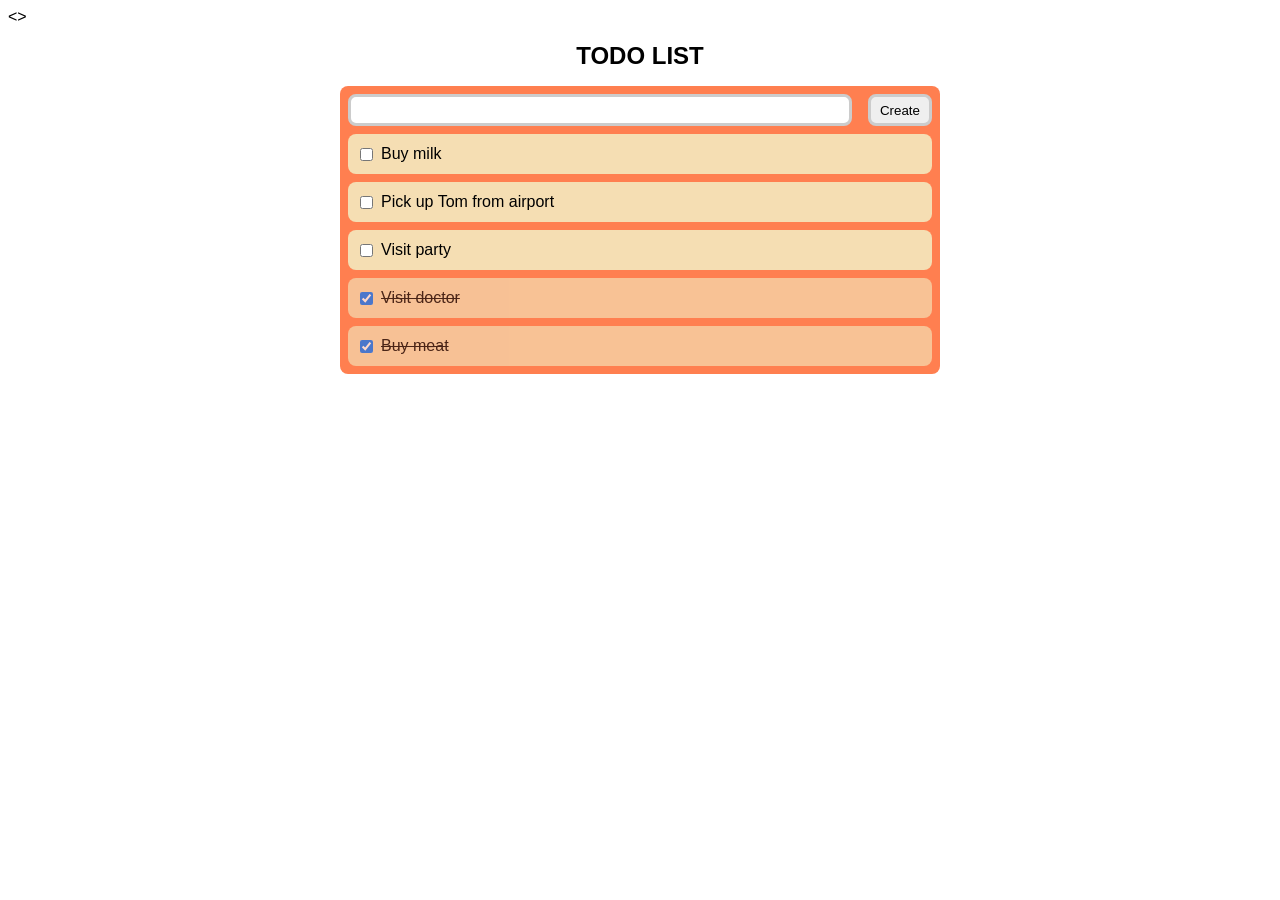
<file: lesson21/task1/index.html>
<!DOCTYPE html>
<html lang="en">
<head>
    <meta charset="UTF-8">
    <meta name="viewport" content="width=device-width, initial-scale=1.0">
    <title>Document</title>
    <link rel="stylesheet" href="styles.css">
</head>
<>
  <h1 class="title">Todo List</h1>
  <main class="todo-list">
    <div class="actions">
      <input class="task-input" type="text" />
      <button class="btn create-task-btn">Create</button>
    </div>
    <ul class="list">
     
    </ul>
  </main>
  <script src="index.js"></script>
</body>
</html>
</file>
<file: lesson21/task1/styles.css>
* {
  box-sizing: border-box;
}

body {
  font-family: Arial, Helvetica, sans-serif;
}

.title {
  font-size: 24px;
  text-transform: uppercase;
  text-align: center;
}

.todo-list {
  display: flex;
  flex-direction: column;
  margin-top: 32px;
  background-color: coral;
  border-radius: 8px;
  padding: 8px;
  max-width: 600px;
  margin: auto;
}

.list {
  margin: 0;
  padding: 0;
  list-style-type: none;
  margin: auto;
  width: 100%;
}

.list__item {
  display: flex;
  align-items: center;
  height: 40px;
  border-radius: 8px;
  background-color: wheat;
  margin-bottom: 8px;
  padding: 8px;
}

.list__item_done {
  text-decoration: line-through;
  opacity: 0.7;
}

.list__item:last-child {
  margin-bottom: 0;
}

.list__item-checkbox {
  margin-right: 8px;
}

.btn {
  height: 32px;
  min-width: 64px;
  border: 3px solid #ccc;
  outline: none;
  cursor: pointer;
  border-radius: 8px;
  margin-left: 16px;
}

.actions {
  display: flex;
  margin-bottom: 8px;
}

.task-input {
  height: 32px;
  border: 3px solid #ccc;
  border-radius: 8px;
  flex: 1;
}
</file>
